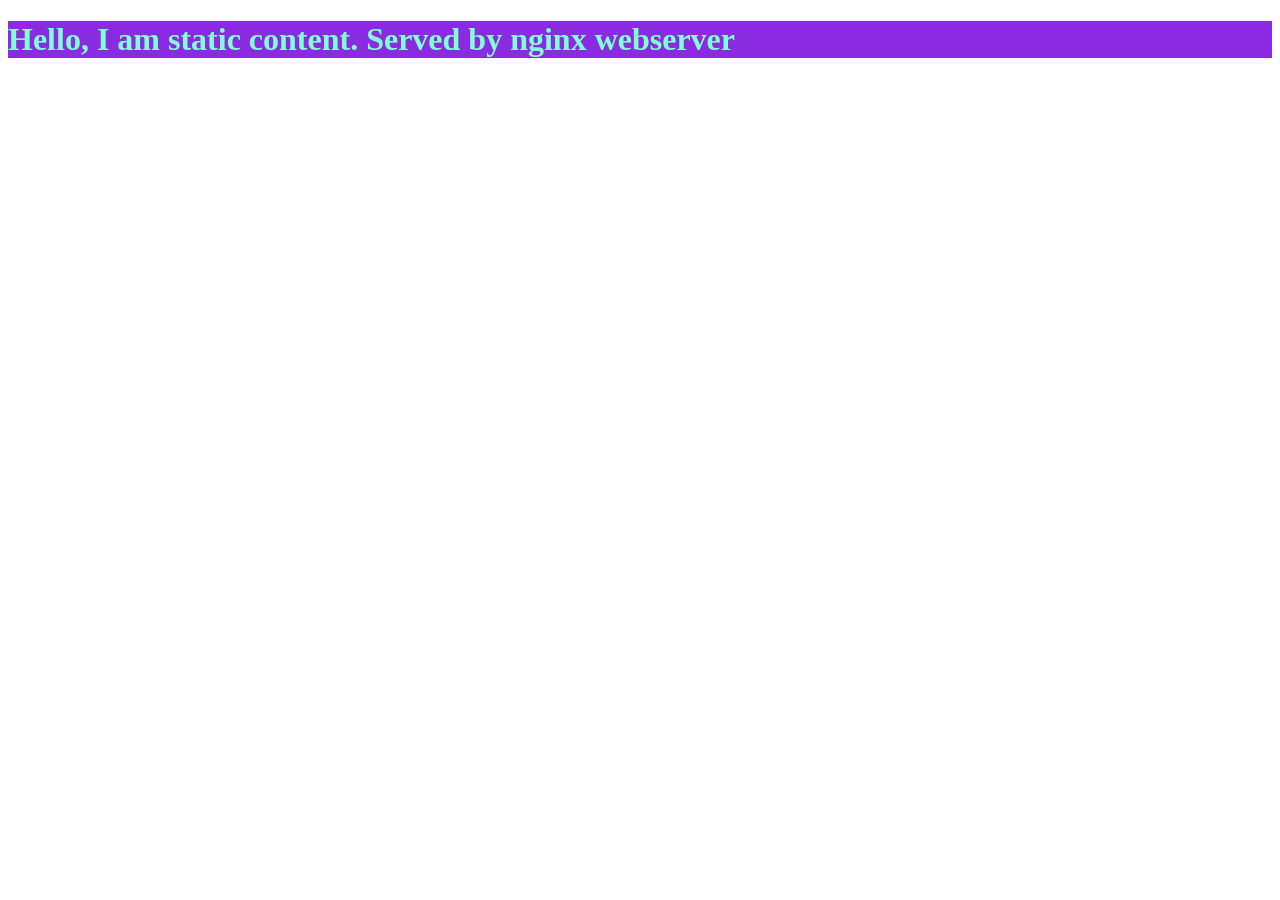
<file: nginx/index.html>
<!DOCTYPE html>
<html>
    <head>
        <meta charset="UTF-8"/>
        <title>Nginx Demo</title>
        <link rel="stylesheet" href="./styles.css">
    </head>
    <body>
        <h1>Hello, I am static content. Served by nginx webserver</h1>
    </body>
</html>
</file>
<file: nginx/styles.css>
h1 {
    background-color: blueviolet;
    color: aquamarine;
}
</file>
